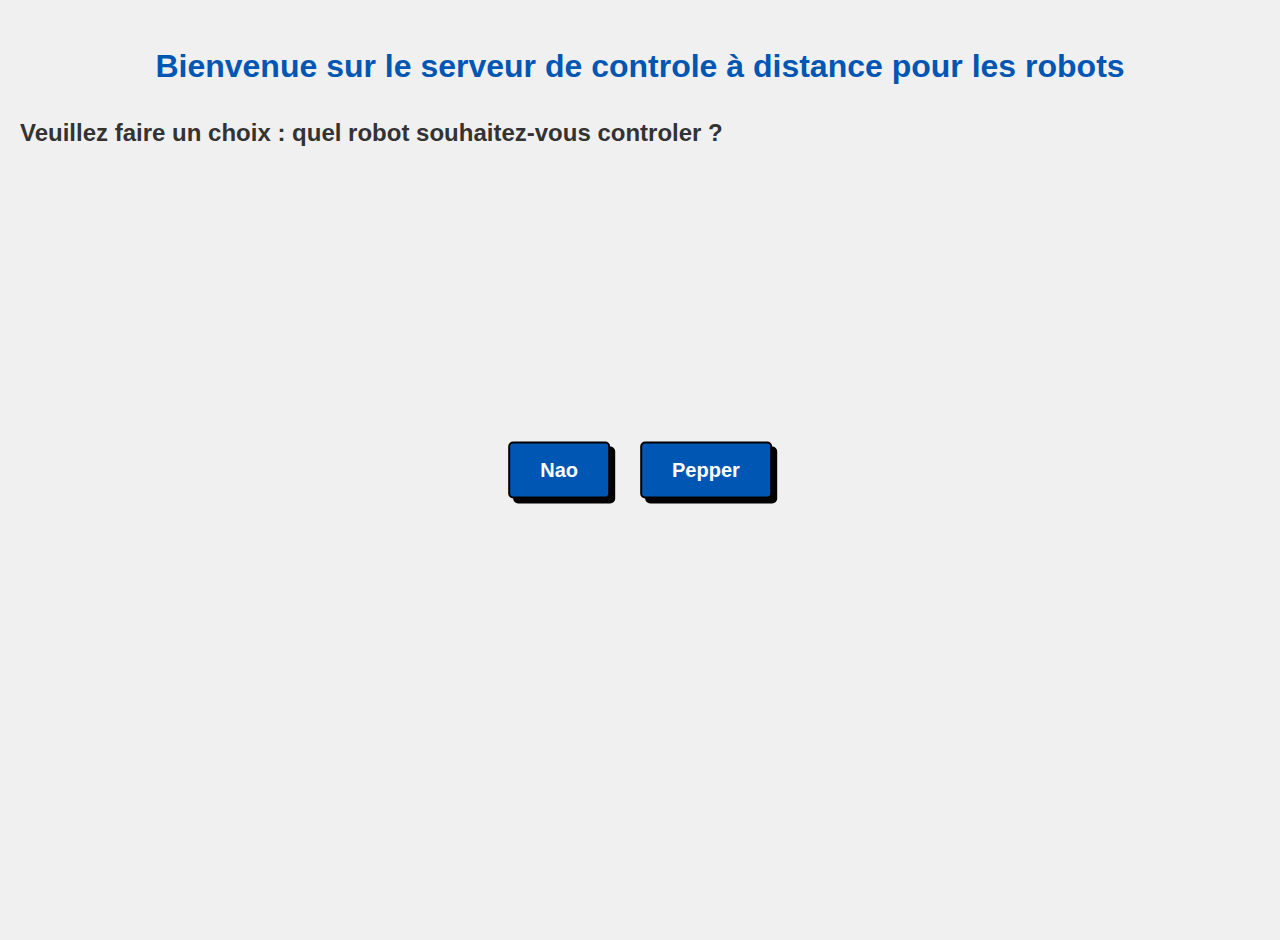
<file: serveurWeb PYTHON/app/templates/index.html>
<!DOCTYPE html>
<html lang="en">
<head>
    <meta charset="UTF-8">
    <link rel="stylesheet" href="../static/style index.css">
    <meta name="viewport" content="width=device-width, initial-scale=1.0">
    <title>Choix robot</title>
</head>
<body>
    <header class="textes">
        <h1> Bienvenue sur le serveur de controle à distance pour les robots</h1>
        <h2> Veuillez faire un choix :
            quel robot souhaitez-vous controler ?
        </h2>
    </header>

    <div class="choix-boutons">
        <button class="comic-button" onclick="location.href='/manipNao';">Nao</button>
        <button class="comic-button" onclick="location.href='/manipPepper';">Pepper</button>
    </div>
</body>
</html>
</file>
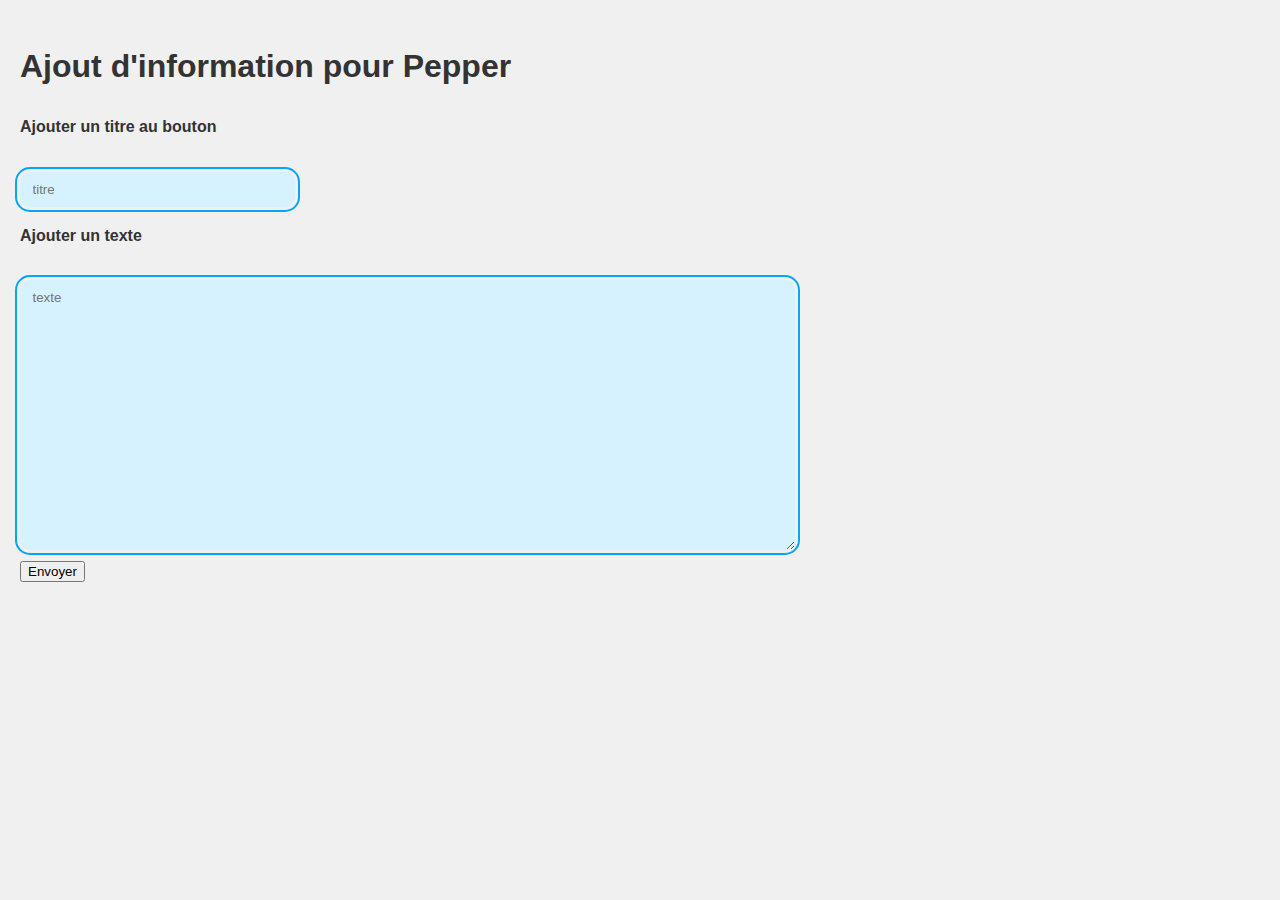
<file: serveurWeb PYTHON/app/templates/ajoutInfoPepper.html>
<!-- ajoutInfoPepper.html -->
<!DOCTYPE html>
<html lang="fr">
<head>
    <meta charset="UTF-8">
    <link rel="stylesheet" href="../static/styleajout.css">
    <title>Ajout d'information Pepper</title>
    <script src="../static/AjoutInfo.js"></script>
</head>
<body>
    <h1>Ajout d'information pour Pepper</h1>

    <form action="/ajoutInfoPepper" method="post">
        <div class="titre">
            <p>Ajouter un titre au bouton</p>
            <input class="input" id="buttonTitle" placeholder="titre" type="text" name="titre">
        </div>
    
        <div>
            <p>Ajouter un texte</p>
            <textarea class="input input-large" id="buttonText" placeholder="texte" type="text" name="texte"></textarea>
        </div>
    
        <button type="submit" id="submitButton">Envoyer</button>
    </form>

    <div class="button-container"></div>

    <script src="../static/AjoutInfo.js"></script>
</body>
</html>
</file>
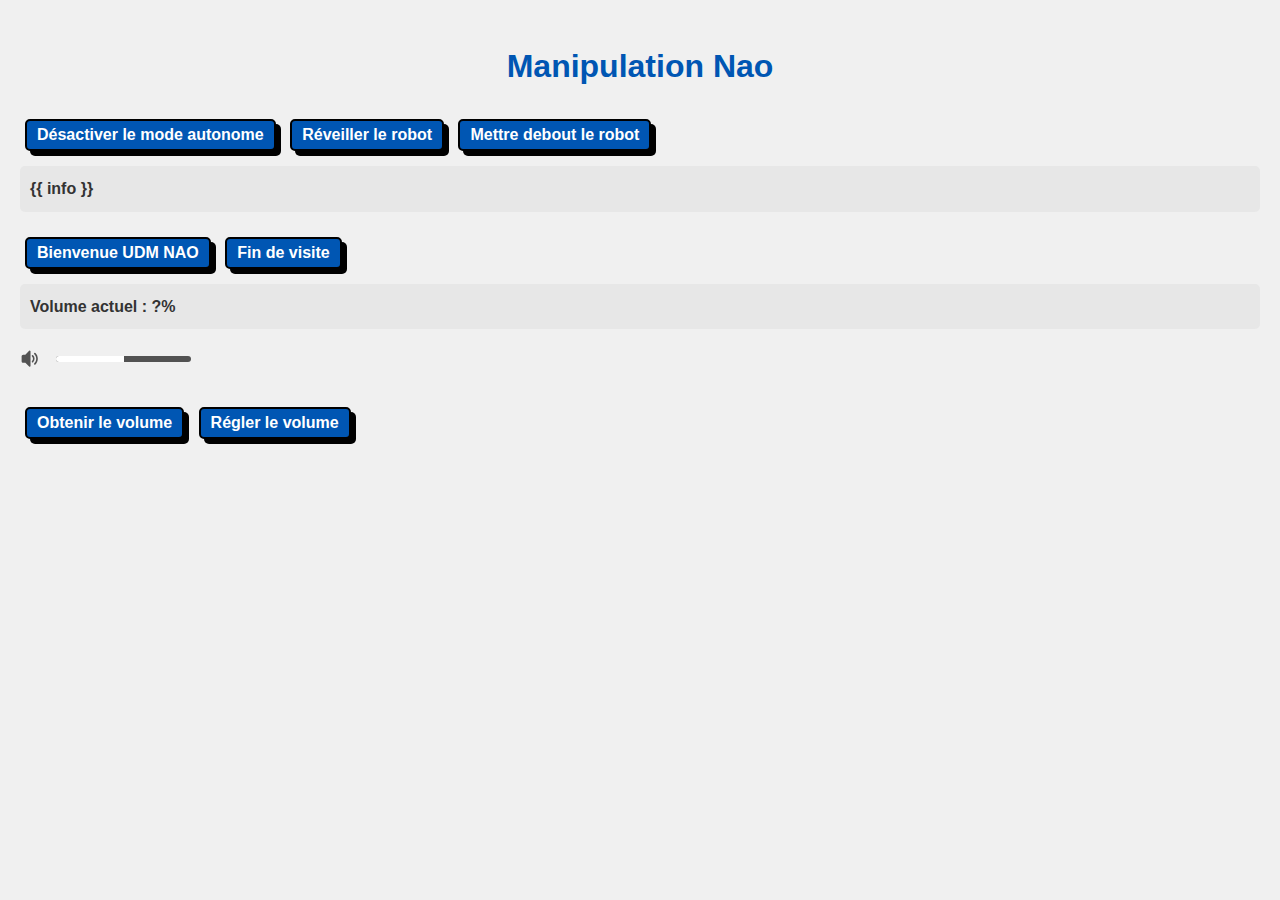
<file: serveurWeb PYTHON/app/templates/manipNao.html>
<!DOCTYPE html>
<html lang="fr">
<head>
    <meta charset="UTF-8">
    <link rel="stylesheet" type="text/css" href="../static/style robots.css">
    
    <title>Info NAO</title>
    <script src="https://code.jquery.com/jquery-3.6.0.min.js"></script>
    <script src="../static/NaoJs.js"></script> 
</head>
<body>
    <header>
        <h1>Manipulation Nao</h1>
        <button id="disableAutonomousLife" class="comic-button">Désactiver le mode autonome</button>
        <button id="wakeUpRobot" class="comic-button">Réveiller le robot</button>
        <button id="standUpRobot" class="comic-button">Mettre debout le robot</button>

    </header>
    
    <p id="naoInfo">{{ info }}</p>
    <button class="comic-button" id="startBehavior" >Bienvenue UDM NAO</button>
    <button class="comic-button" id="findevisite" >Fin de visite</button>


    <p id="currentVolume">Volume actuel : <span id="volumeValue">?</span>%</p>
    <label class="slider">
        <input type="range" class="level" id= "volumeInput">
        <svg class="volume" xmlns="http://www.w3.org/2000/svg"  version="1.1" xmlns:xlink="http://www.w3.org/1999/xlink" width="512" height="512" x="0" y="0" viewBox="0 0 24 24" style="enable-background:new 0 0 512 512" xml:space="preserve">
            <g>
                <path d="M18.36 19.36a1 1 0 0 1-.705-1.71C19.167 16.148 20 14.142 20 12s-.833-4.148-2.345-5.65a1 1 0 1 1 1.41-1.419C20.958 6.812 22 9.322 22 12s-1.042 5.188-2.935 7.069a.997.997 0 0 1-.705.291z" fill="currentColor" data-original="#000000"></path>
                <path d="M15.53 16.53a.999.999 0 0 1-.703-1.711C15.572 14.082 16 13.054 16 12s-.428-2.082-1.173-2.819a1 1 0 1 1 1.406-1.422A6 6 0 0 1 18 12a6 6 0 0 1-1.767 4.241.996.996 0 0 1-.703.289zM12 22a1 1 0 0 1-.707-.293L6.586 17H4c-1.103 0-2-.897-2-2V9c0-1.103.897-2 2-2h2.586l4.707-4.707A.998.998 0 0 1 13 3v18a1 1 0 0 1-1 1z" fill="currentColor" data-original="#000000"></path>
            </g>
        </svg>
    </label>
    <br /><br>
<button class="comic-button" id="getVolume" >Obtenir le volume</button>
<button class="comic-button" id="setVolume" >Régler le volume</button>

</body>
</html>
</file>
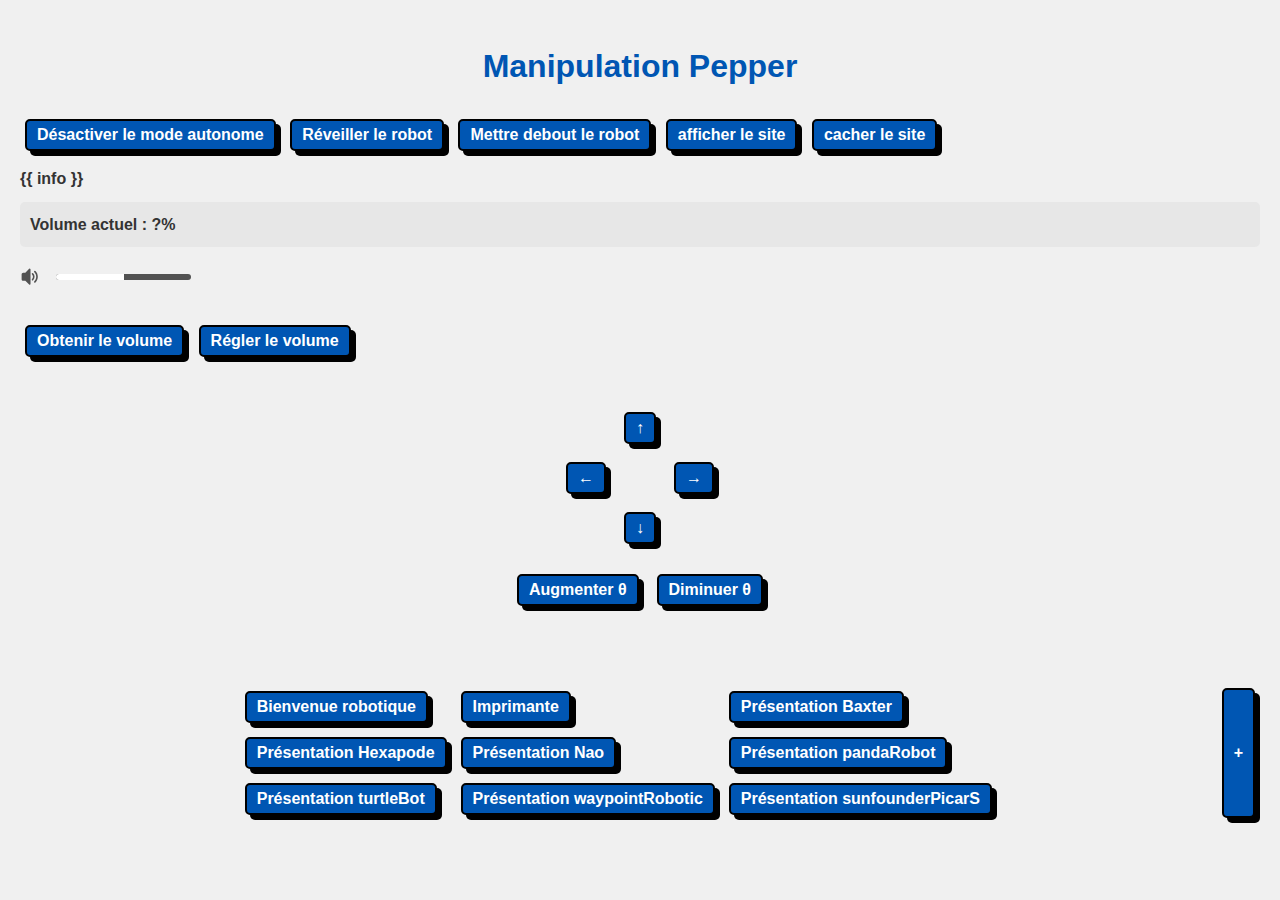
<file: serveurWeb PYTHON/app/templates/manipPepper.html>
<!DOCTYPE html>
<html lang="en">
<head>
    <meta charset="UTF-8">
    <meta name="viewport" content="width=device-width, initial-scale=1.0">
    <link rel="stylesheet" type="text/css" href="../static/style robots.css">
    <title>Manipulation Pepper</title>
    <script src="https://code.jquery.com/jquery-3.6.0.min.js" integrity="sha256-/xUj+3OJU5yExlq6GSYGSHk7tPXikynS7ogEvDej/m4=" crossorigin="anonymous"></script>

    <script src="../static/PepperJs.js"></script> 

</head>
<body>
    <header>
        <h1>Manipulation Pepper</h1>
        <button id="disableAutonomousLife" class="comic-button">Désactiver le mode autonome</button>
        <button id="wakeUpRobot" class="comic-button">Réveiller le robot</button>
        <button id="standUpRobot" class="comic-button">Mettre debout le robot</button>
        <button id="site" class="comic-button">afficher le site</button>
        <button id="hide" class="comic-button">cacher le site</button>
    </header>

    <p id="pepperInfo">{{ info }}</p>


    <p id="currentVolume">Volume actuel : <span id="volumeValue">?</span>%</p>
    <label class="slider">
        <input type="range" class="level" id= "volumeInput">
        <svg class="volume" xmlns="http://www.w3.org/2000/svg"  version="1.1" xmlns:xlink="http://www.w3.org/1999/xlink" width="512" height="512" x="0" y="0" viewBox="0 0 24 24" style="enable-background:new 0 0 512 512" xml:space="preserve">
            <g>
                <path d="M18.36 19.36a1 1 0 0 1-.705-1.71C19.167 16.148 20 14.142 20 12s-.833-4.148-2.345-5.65a1 1 0 1 1 1.41-1.419C20.958 6.812 22 9.322 22 12s-1.042 5.188-2.935 7.069a.997.997 0 0 1-.705.291z" fill="currentColor" data-original="#000000"></path>
                <path d="M15.53 16.53a.999.999 0 0 1-.703-1.711C15.572 14.082 16 13.054 16 12s-.428-2.082-1.173-2.819a1 1 0 1 1 1.406-1.422A6 6 0 0 1 18 12a6 6 0 0 1-1.767 4.241.996.996 0 0 1-.703.289zM12 22a1 1 0 0 1-.707-.293L6.586 17H4c-1.103 0-2-.897-2-2V9c0-1.103.897-2 2-2h2.586l4.707-4.707A.998.998 0 0 1 13 3v18a1 1 0 0 1-1 1z" fill="currentColor" data-original="#000000"></path>
            </g>
        </svg>
    </label>
    <br /><br>
<button class="comic-button" id="getVolume" >Obtenir le volume</button>
<button class="comic-button" id="setVolume" >Régler le volume</button>

<br><br>

<div id="directional-controls">

    <button id="move-up" class="comic-button direction-btn">↑</button>
    <button id="move-left" class="comic-button direction-btn">←</button>
    <button id="move-down" class="comic-button direction-btn">↓</button>
    <button id="move-right" class="comic-button direction-btn">→</button>
  
</div>
<div id="theta-controls">
    <button id="increase-theta" class="comic-button theta-btn">Augmenter θ</button>
    <button id="decrease-theta" class="comic-button theta-btn">Diminuer θ</button>
</div>

<br><br>

<div class="table-container">
    <table id="behaviorButtons">
        <tr>
            <td><button class="comic-button behavior-button" id="bvnrobots" data-behavior="behavior1">Bienvenue robotique</button></td>
            <td><button class="comic-button behavior-button" id="imprimante" data-behavior="behavior2">Imprimante</button></td>
            <td><button class="comic-button behavior-button" id="baxter" data-behavior="behavior3">Présentation Baxter</button></td>
        </tr>
        <tr>
            <td><button class="comic-button behavior-button" id="hexapode" data-behavior="behavior4">Présentation Hexapode</button></td>
            <td><button class="comic-button behavior-button" id="nao" data-behavior="behavior5">Présentation Nao</button></td>
            <td><button class="comic-button behavior-button" id="pandaRobot" data-behavior="behavior6">Présentation pandaRobot</button></td>
        </tr>
        <tr>
            <td><button class="comic-button behavior-button" id="turtleBot" data-behavior="behavior7">Présentation turtleBot</button></td>
            <td><button class="comic-button behavior-button" id="waypointRobotic" data-behavior="behavior8">Présentation waypointRobotic</button></td>
            <td><button class="comic-button behavior-button" id="sunfounderPicarS" data-behavior="behavior9">Présentation sunfounderPicarS</button></td>
        </tr>
    </table>
    <button id="addButton" class="comic-button" onclick="redirectToAjoutInfoPepper()">+</button>
</div>

</body>
</html>
</file>
<file: serveurWeb PYTHON/app/static/style index.css>
body {
    font-family: 'Arial', sans-serif;
    font-weight: bold;
    text-decoration: none;
    background-color: #f0f0f0;
    color: #333;
    margin: 0;
    padding: 20px;
    position: relative;
    line-height: 1.6;
    min-height: 100vh;

}

.header {
    text-align: center; /* Centrer le texte du header */
    margin-bottom: 30px; /* Espace entre le texte et les boutons */
}

.choix-boutons { /* Nom de classe corrigé pour correspondre à l'HTML */
    display: flex;
    justify-content: center; /* Centrer les boutons horizontalement */
    align-items: center; /* Centrer les boutons verticalement */
    flex-direction: row; /* Organiser les boutons horizontalement */
    gap: 10px;
    position: absolute; /* Position absolue pour permettre le centrage */
    top: 50%; /* Alignement vertical au centre */
    left: 50%; /* Alignement horizontal au centre */
    transform: translate(-50%, -50%); /* Décalage pour un centrage précis */
}

.comic-button {
    display: inline-block;
    padding: 15px 30px;
    font-size: 20px;
    font-weight: bold;
    text-align: center;
    text-decoration: none;
    color: #fff;
    background-color: #0056b3;
    border: 2px solid #000;
    border-radius: 5px;
    box-shadow: 5px 5px 0px #000;
    transition: all 0.3s ease;
    cursor: pointer;
    margin: 10px;
}

.comic-button:hover {
    background-color: #fff;
    color: #0056b3;
    border: 2px solid #0056b3;
    box-shadow: 5px 5px 0px #0056b3;
}

.comic-button:active {
    background-color: aqua;
    box-shadow: none;
    transform: translateY(4px);
}

h1 {
    color: #0056b3;
    font-weight: bold;
    text-align: center;
    text-decoration: none;
}
</file>
<file: serveurWeb PYTHON/app/static/styleajout.css>
body {
    font-family: 'Arial', sans-serif;
    font-weight: bold;
    text-decoration: none;
    background-color: #f0f0f0;
    color: #333;
    margin: 0;
    padding: 20px;
    line-height: 1.6;
    position: relative;
}

.input {
    margin-top: 1rem;
    border-radius: 10px;
    outline: 2px solid #00a6fb;
    border: 0;
    font-family: "Montserrat", sans-serif;
    background-color: #d6f1ff;
    outline-offset: 3px;
    padding: 10px 12.5px;
    transition: all 0.2s ease;
    width: 250px;
  }
  
  .input:hover {
    background-color: #fff;
  }
  
  .input:focus {
    outline-offset: -6px;
    background-color: #d6f1ff;
  }
  
  .input-large {
    width: 750px; 
    height: 250px;
}

.mode-buttons {
    display: flex; /* Pour aligner les boutons de mode côte à côte */
    gap: 10px; /* Espacement entre les boutons */
}

.comic-button {
    display: inline-block;
    padding: 5px 10px; /* Réduction de la taille du padding */
    font-size: 16px; /* Réduction de la taille de la police */
    font-weight: bold;
    text-align: center;
    text-decoration: none;
    color: #fff;
    background-color: #0056b3;
    border: 2px solid #000;
    border-radius: 5px; /* Rayon de bordure réduit */
    box-shadow: 5px 5px 0px #000;
    transition: all 0.3s ease;
    cursor: pointer;
    margin: 5px; /* Ajout d'une marge autour des boutons */
}

.comic-button:hover {
    background-color: #fff;
    color: #0056b3;
    border: 2px solid #0056b3;
    box-shadow: 5px 5px 0px #0056b3;
}

.comic-button:active {
    background-color: aqua;
    box-shadow: none;
    transform: translateY(4px);
}
</file>
<file: serveurWeb PYTHON/app/static/style robots.css>
body {
    font-family: 'Arial', sans-serif;
    font-weight: bold;
    text-decoration: none;
    background-color: #f0f0f0;
    color: #333;
    margin: 0;
    padding: 20px;
    line-height: 1.6;
    position: relative; /* Ajouté pour le positionnement absolu des enfants */
}

.header {
    display: flex;
    justify-content: space-between;
    align-items: center;
}

.mode-buttons {
    display: flex; /* Pour aligner les boutons de mode côte à côte */
    gap: 10px; /* Espacement entre les boutons */
}

.comic-button {
    display: inline-block;
    padding: 5px 10px; /* Réduction de la taille du padding */
    font-size: 16px; /* Réduction de la taille de la police */
    font-weight: bold;
    text-align: center;
    text-decoration: none;
    color: #fff;
    background-color: #0056b3;
    border: 2px solid #000;
    border-radius: 5px; /* Rayon de bordure réduit */
    box-shadow: 5px 5px 0px #000;
    transition: all 0.3s ease;
    cursor: pointer;
    margin: 5px; /* Ajout d'une marge autour des boutons */
}

.comic-button:hover {
    background-color: #fff;
    color: #0056b3;
    border: 2px solid #0056b3;
    box-shadow: 5px 5px 0px #0056b3;
}

.comic-button:active {
    background-color: aqua;
    box-shadow: none;
    transform: translateY(4px);
}

h1 {
    color: #0056b3;
    font-weight: bold;
    text-align: center;
    text-decoration: none;
}




.slider {
    --slider-width: 100%;
    --slider-height: 6px;
    --slider-bg: rgb(82, 82, 82);
    --slider-border-radius: 999px;
    --level-color: #fff;
    --level-transition-duration: .1s;
    --icon-margin: 15px;
    --icon-color: var(--slider-bg);
    --icon-size: 25px;
  }
  
  .slider {
    cursor: pointer;
    display: -webkit-inline-box;
    display: -ms-inline-flexbox;
    display: inline-flex;
    -webkit-box-orient: horizontal;
    -webkit-box-direction: reverse;
    -ms-flex-direction: row-reverse;
    flex-direction: row-reverse;
    -webkit-box-align: center;
    -ms-flex-align: center;
    align-items: center;
}

.slider .volume {
    display: inline-block;
    vertical-align: top;
    margin-right: var(--icon-margin);
    color: var(--icon-color);
    width: var(--icon-size);
    height: auto;
}

.slider .level {
    -webkit-appearance: none;
    -moz-appearance: none;
    appearance: none;
    width: var(--slider-width);
    height: var(--slider-height);
    background: var(--slider-bg);
    overflow: hidden;
    border-radius: var(--slider-border-radius);
    -webkit-transition: height var(--level-transition-duration);
    -o-transition: height var(--level-transition-duration);
    transition: height var(--level-transition-duration);
    cursor: inherit;
}

.slider .level::-webkit-slider-thumb {
    -webkit-appearance: none;
    width: 0;
    height: 0;
    -webkit-box-shadow: -200px 0 0 200px var(--level-color);
    box-shadow: -200px 0 0 200px var(--level-color);
}

.slider:hover .level {
    height: calc(var(--slider-height) * 2);
}
#naoInfo, #currentVolume {
    background-color: #e7e7e7;
    padding: 10px;
    border-radius: 5px;
    margin-bottom: 20px;
}

p {
    margin: 10px 0;
}

.table-container {
    display: flex;
    justify-content: center; 
    width: 100%;
}

#behaviorButtons {
    margin: 0 auto; 
    max-width: 90%; 
}


#directional-controls {
    display: grid;
    grid-template-areas:
      " . up . "
      "left . right"
        " . down . ";
    justify-content: center;
    align-items: center;
    gap: 8px; 
    margin: 20px 0; 
}

.direction-btn {

}

#move-up {
    grid-area: up;
    justify-self: center; 
}

#move-left {
    grid-area: left;
    justify-self: center; 
}

#move-down {
    grid-area: down;
    justify-self: center; 
}

#move-right {
    grid-area: right;
    justify-self: center; 
}

#theta-controls {
    display: flex;
    justify-content: center;
    align-items: center;
    gap: 8px;
    margin: 20px 0;
}
</file>
